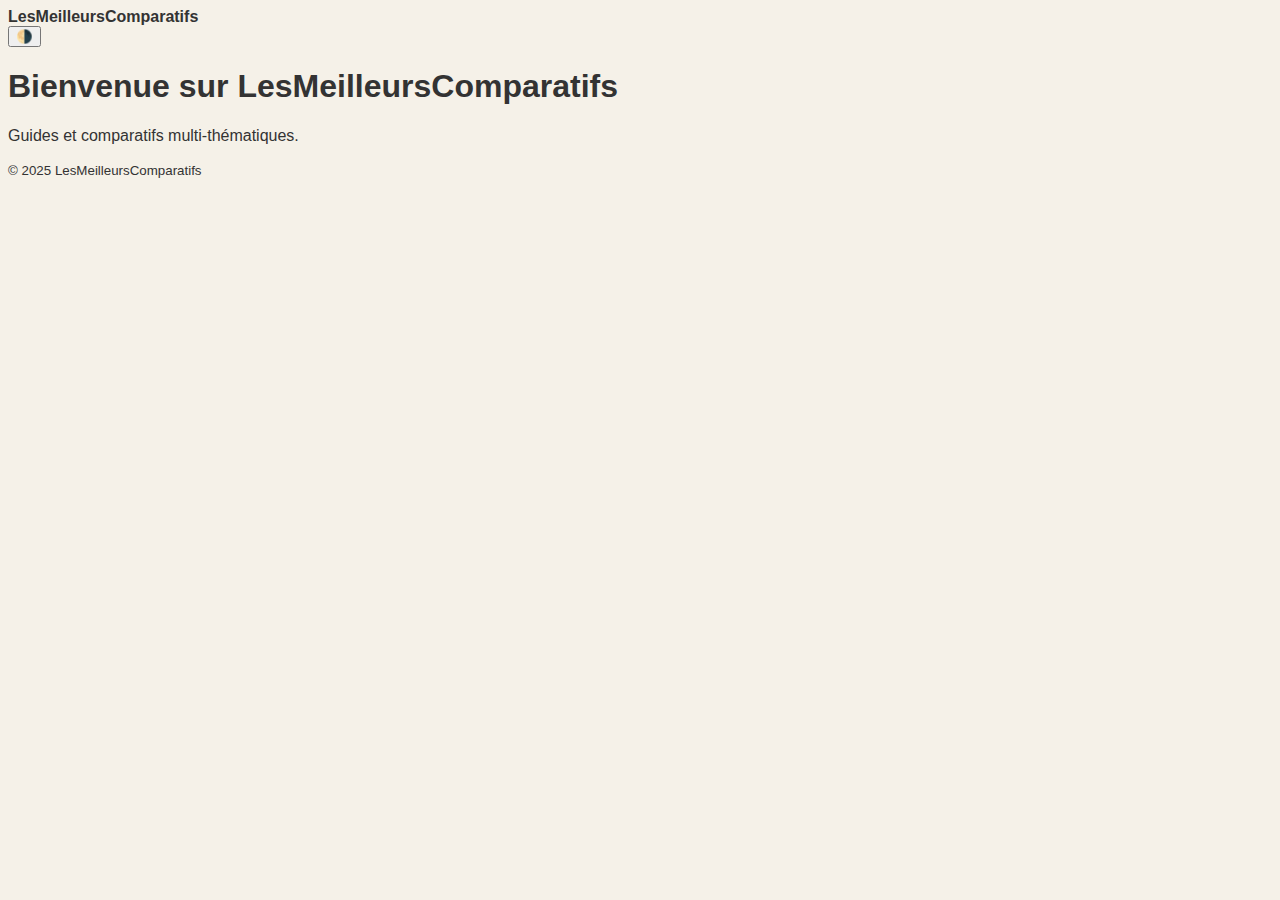
<file: index.html>
<!DOCTYPE html>
<html lang="fr" data-theme="light">
<head>
  <meta charset="UTF-8">
  <meta name="viewport" content="width=device-width, initial-scale=1.0">
  <title>LesMeilleursComparatifs — Comparatifs & Guides</title>
  <link rel="stylesheet" href="./assets/styles.css">
</head>
<body>
  <header class="site">
    <div class="container topbar">
      <div></div>
      <div class="brand">LesMeilleursComparatifs</div>
      <div class="actions"><button class="mode-toggle" id="modeToggle">🌗</button></div>
    </div>
  </header>
  <main class="container">
    <h1>Bienvenue sur LesMeilleursComparatifs</h1>
    <p>Guides et comparatifs multi-thématiques.</p>
  </main>
  <footer class="site">
    <small>© 2025 LesMeilleursComparatifs</small>
  </footer>
</body>
</html>
</file>
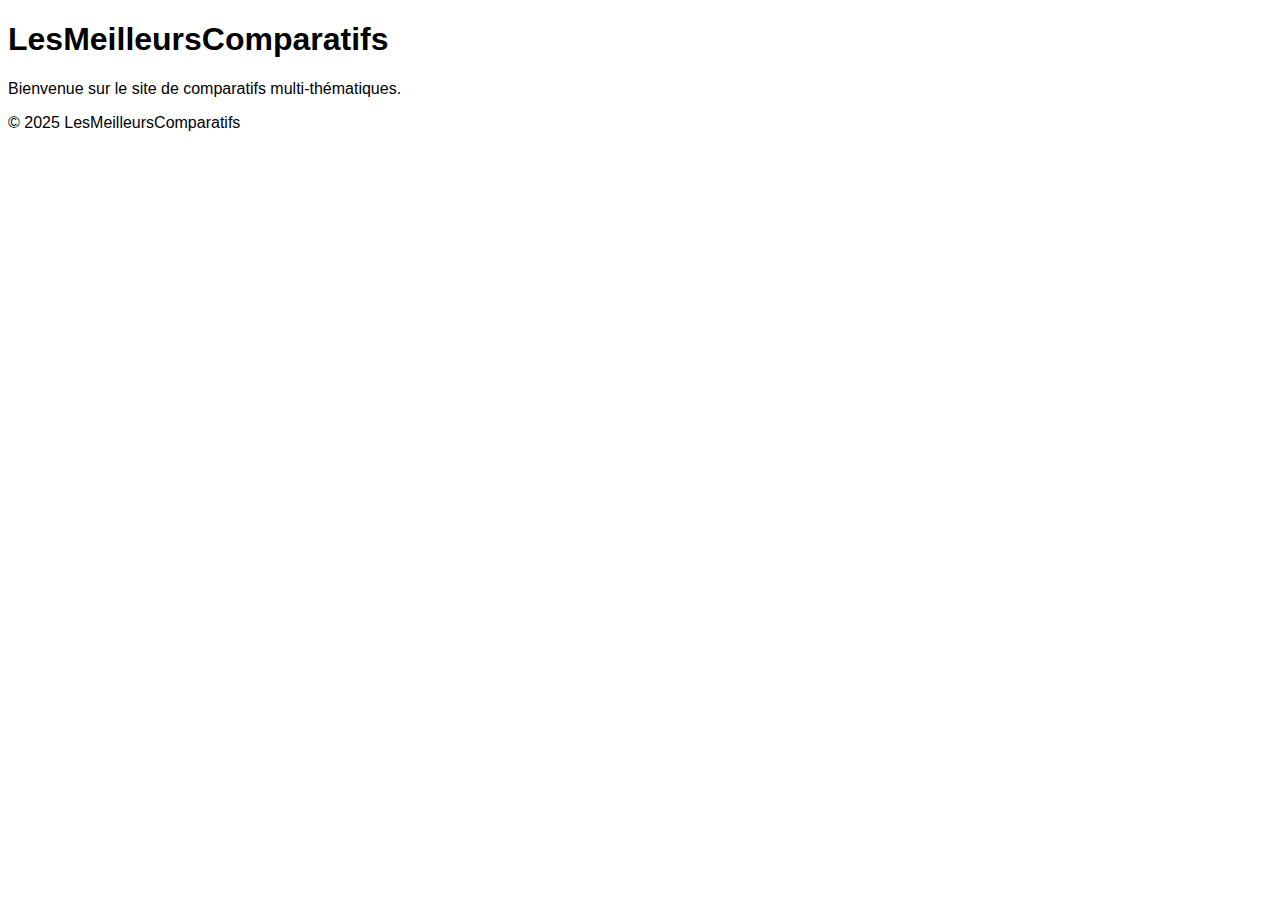
<file: site/index.html>
<!DOCTYPE html>
<html lang="fr">
<head>
  <meta charset="UTF-8">
  <title>LesMeilleursComparatifs — Accueil</title>
  <link rel="stylesheet" href="./assets/styles.css">
</head>
<body>
  <header><h1>LesMeilleursComparatifs</h1></header>
  <main>
    <p>Bienvenue sur le site de comparatifs multi-thématiques.</p>
  </main>
  <footer>© 2025 LesMeilleursComparatifs</footer>
</body>
</html>
</file>
<file: assets/styles.css>
body{font-family:sans-serif;background:#f5f1e8;color:#333;} .brand{font-weight:bold;}
</file>
<file: site/assets/styles.css>
body{font-family:sans-serif;}
</file>
